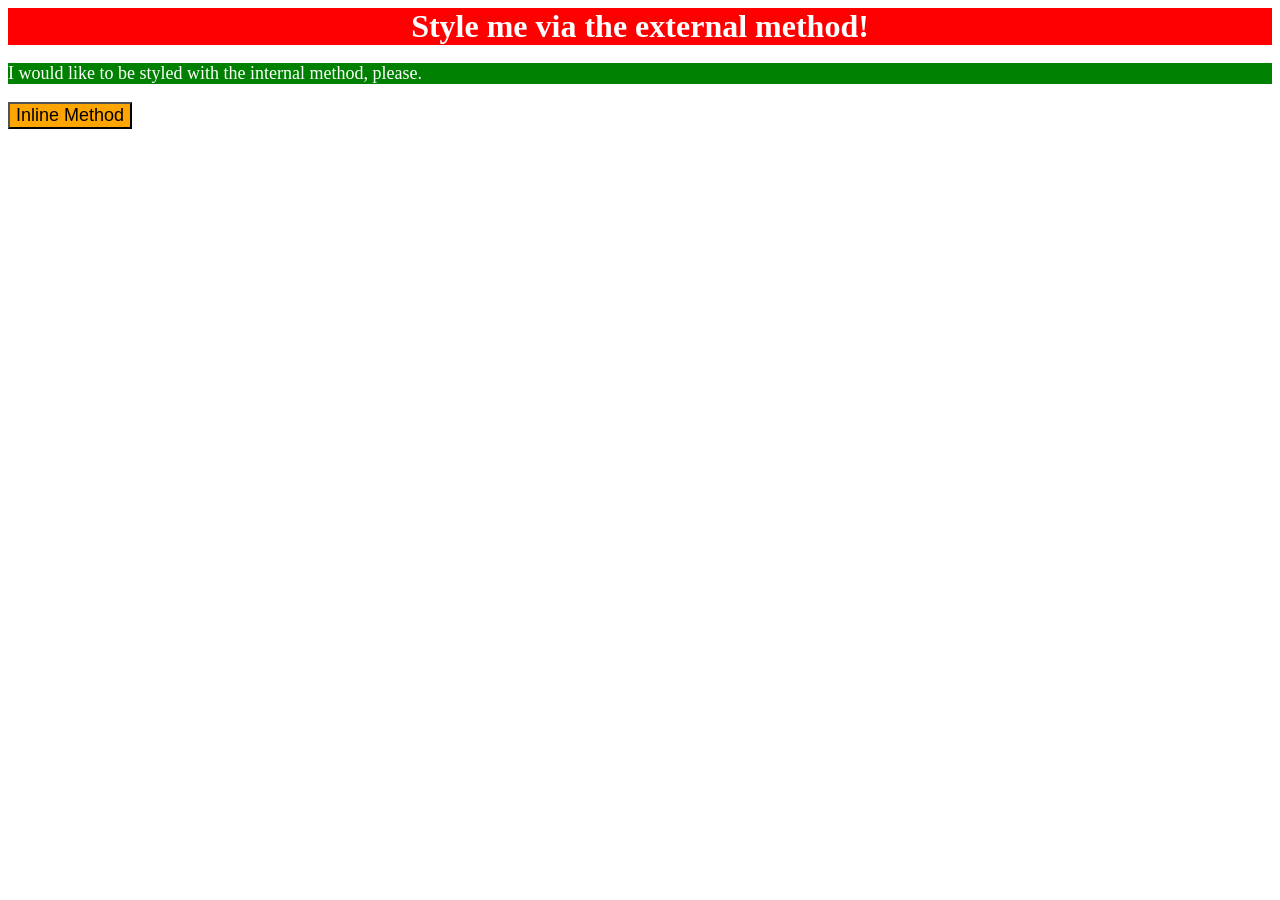
<file: foundations/intro-to-css/01-css-methods/index.html>
<!doctype html>
<html lang="en">
    <head>
        <meta charset="UTF-8" />
        <meta http-equiv="X-UA-Compatible" content="IE=edge" />
        <meta name="viewport" content="width=device-width, initial-scale=1.0" />
        <link rel="stylesheet" href="styles.css" />
        <title>Methods for Adding CSS</title>
        <style>
            p {
                background-color: green;
                color: white;
                font-size: 18px;
            }
        </style>
    </head>
    <body>
        <div>Style me via the external method!</div>
        <p>I would like to be styled with the internal method, please.</p>
        <button style="background-color: orange; font-size: 18px"
            >Inline Method</button
        >
    </body>
</html>
</file>
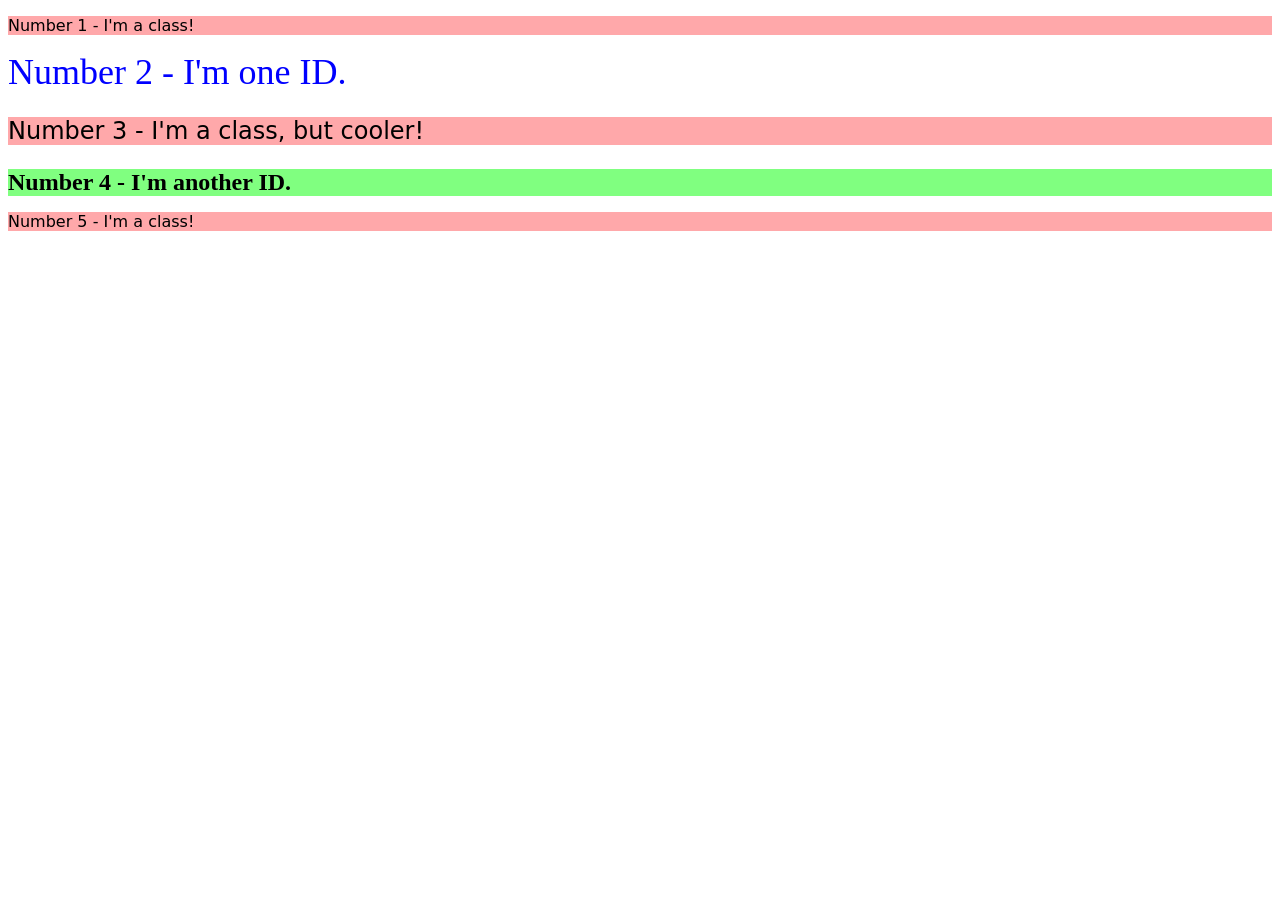
<file: foundations/intro-to-css/02-class-id-selectors/index.html>
<!doctype html>
<html lang="en">
    <head>
        <meta charset="UTF-8" />
        <meta http-equiv="X-UA-Compatible" content="IE=edge" />
        <meta name="viewport" content="width=device-width, initial-scale=1.0" />
        <title>Class and ID Selectors</title>
        <link rel="stylesheet" href="style.css" />
    </head>
    <body>
        <p class="cool">Number 1 - I'm a class!</p>
        <div id="second">Number 2 - I'm one ID.</div>
        <p class="cool er">Number 3 - I'm a class, but cooler!</p>
        <div id="fourth">Number 4 - I'm another ID.</div>
        <p class="cool">Number 5 - I'm a class!</p>
    </body>
</html>
</file>
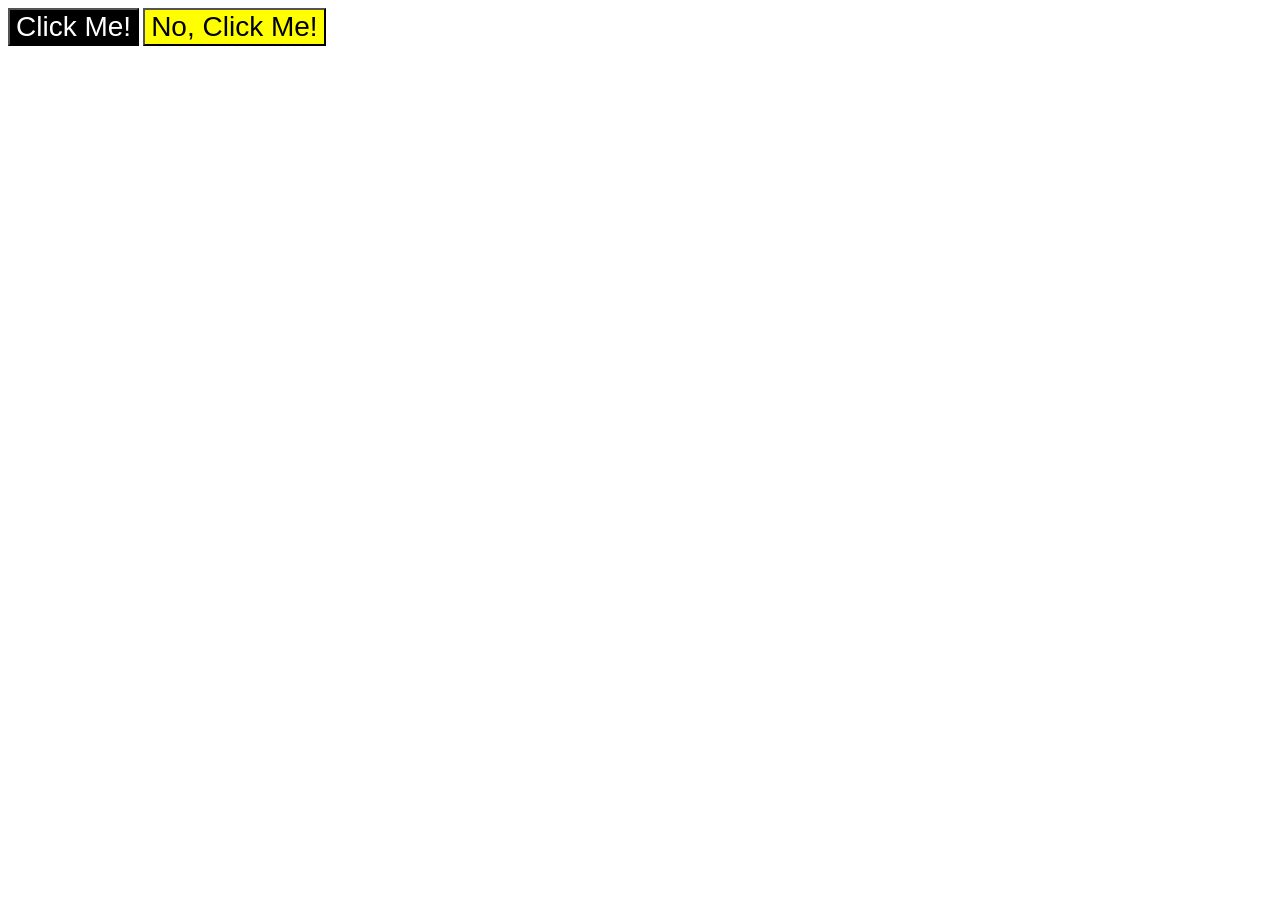
<file: foundations/intro-to-css/03-grouping-selectors/index.html>
<!doctype html>
<html lang="en">
    <head>
        <meta charset="UTF-8" />
        <meta http-equiv="X-UA-Compatible" content="IE=edge" />
        <meta name="viewport" content="width=device-width, initial-scale=1.0" />
        <title>Grouping Selectors</title>
        <link rel="stylesheet" href="style.css" />
    </head>
    <body>
        <button class="first">Click Me!</button>
        <button class="second">No, Click Me!</button>
    </body>
</html>
</file>
<file: foundations/intro-to-css/01-css-methods/styles.css>
div {
    background-color: red;
    color: white;
    font-size: 32px;
    text-align: center;
    font-weight: bold;
}
</file>
<file: foundations/intro-to-css/02-class-id-selectors/style.css>
/* Add CSS Styling */
.cool {
    font-family: Verdana, "DejaVu Sans", sans-serif;
    background-color: hsl(359, 100%, 83%);
}

#second {
    color: blue;
    font-size: 36px;
}

.cool.er {
    font-size: 24px;
}

#fourth {
    background-color: hsl(120, 100%, 75%);
    font-size: 24px;
    font-weight: bold;
}
</file>
<file: foundations/intro-to-css/03-grouping-selectors/style.css>
/* Add CSS Styling */
.first,
.second {
    font-size: 28px;
    font-family: Helvetica, "Times New Roman", sans-serif;
}
.first {
    background-color: black;
    color: white;
}

.second {
    background-color: yellow;
}
</file>
